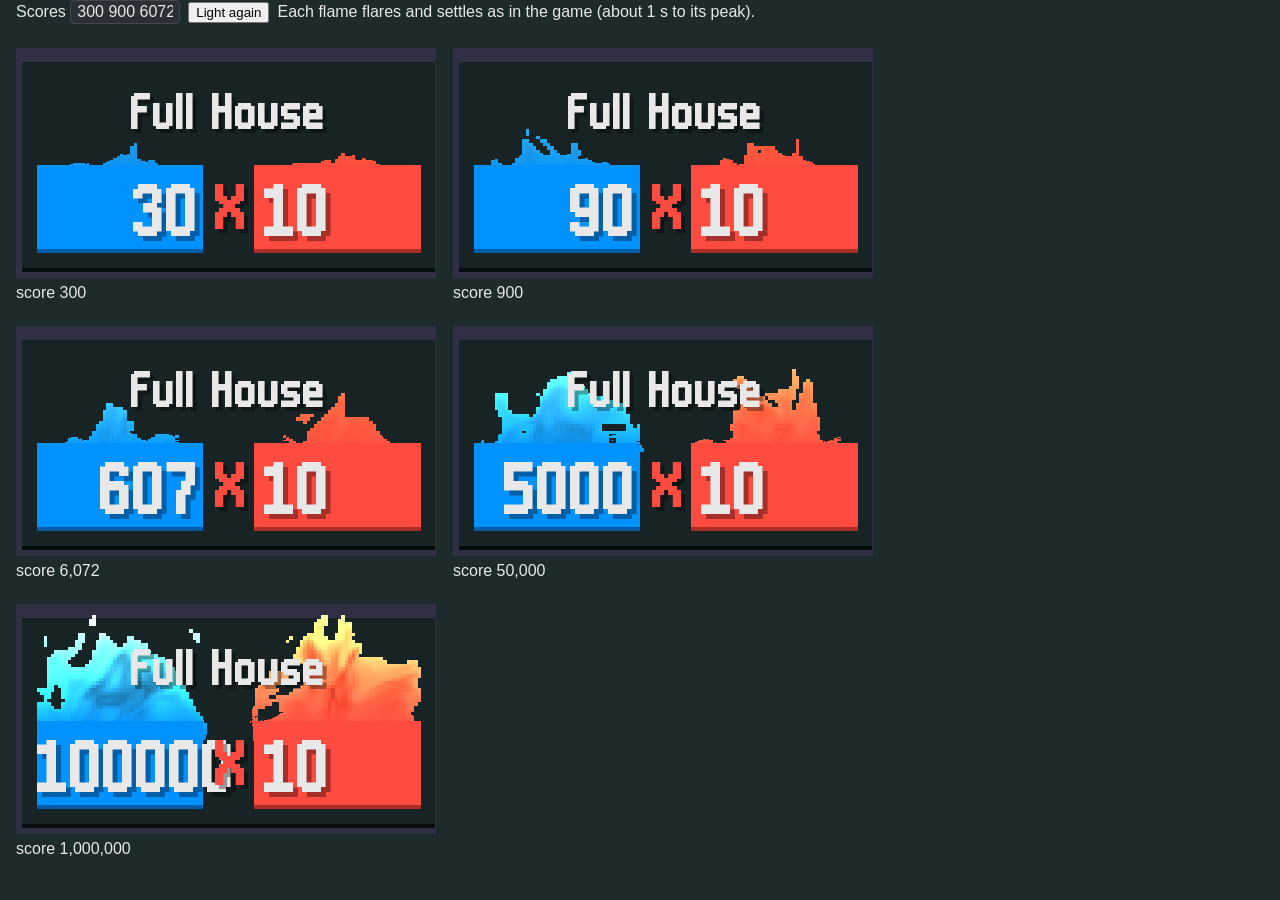
<file: app/static/flame-test.html>
<!doctype html>
<html lang="en">
<head>
  <meta charset="utf-8">
  <meta name="viewport" content="width=device-width, initial-scale=1">
  <title>Flame Test</title>
  <link rel="stylesheet" href="style.css">
  <style>
    /* A check of the score flames (flames.js, the game's shader): the real hand panel at a few scores, side by side,
       each lit at load and held, so they can be set against the game. */
    body { margin: 0; background: #1d2b2c; color: #e8e8e8; font: 16px sans-serif; }
    #row { display: flex; flex-wrap: wrap; gap: 24px; padding: 24px 16px; }
    .cell { position: relative; width: 413px; }
    .cell .stage { position: relative; height: 230px; }
    .cell .stage #sidebar { left: 0; top: 0; width: 420px; height: 230px; border: 0; }
    .cell .stage #hand-box { top: 14px; }
    .cell p { margin: 6px 0 0; }
    #controls { padding: 0 16px; }
  </style>
</head>
<body>
  <div id="controls">
    <label>Scores <input id="scores" value="300 900 6072 50000 1000000" size="40"></label>
    <button id="go">Light again</button>
    <span>Each flame flares and settles as in the game (about 1 s to its peak).</span>
  </div>
  <div id="row"></div>
  <script type="module">
    import { makeFlames } from "./flames.js";
    const row = document.getElementById("row");
    function light() {
      row.replaceChildren();
      for (const s of document.getElementById("scores").value.split(/\s+/).map(Number).filter((x) => x > 0)) {
        const cell = document.createElement("div");
        cell.className = "cell";
        cell.innerHTML = `<div class="stage"><aside id="sidebar"><div id="hand-box" class="bx">
            <div id="hand-name-row"><span id="hand-name" class="t">Full House</span></div>
            <div id="chips-box" class="bx"><span id="chips" class="t">${Math.round(s / 10)}</span></div>
            <span id="times" class="t">X</span>
            <div id="mult-box" class="bx"><span id="mult" class="t">10</span></div>
          </div></aside></div><p>score ${s.toLocaleString()}</p>`;
        row.append(cell);
        makeFlames(cell.querySelector("#hand-box")).ignite(s);
      }
    }
    document.getElementById("go").addEventListener("click", light);
    light();
  </script>
</body>
</html>
</file>
<file: app/static/style.css>
@font-face { font-family: "m6x11plus"; src: url("fonts/m6x11plus.ttf") format("truetype"); font-display: block; }

/* Colours measured from the game (The Wall boss blind); --boss* follow the current blind. */
:root {
  --boss: #7d459c; --boss-lip: #4c2661;
  --side: #312f44;
  --panel: #453559;
  --dark: #1d2b2c; --dark-lip: #0b1516;
  --hand-panel: #182325; --hand-lip: #050d0f;
  --chips: #0092ff; --chips-lip: #005ba9;
  --mult: #ff4b40; --mult-lip: #ab2d26;
  --orange: #ff9801; --orange-lip: #b06a00;
  --money: #f6b245; --gold-text: #f3b958;
  --ink: #ffffff;
  --spades: #242b55; --hearts: #f03464; --clubs: #235955; --diamonds: #f06b3f;
  --font: "m6x11plus", ui-monospace, monospace;
}

* { box-sizing: border-box; }
html, body { margin: 0; height: 100%; background: #000; overflow: hidden; }
body { font-family: var(--font); color: var(--ink); }
img { image-rendering: pixelated; }

#viewport { position: fixed; left: 0; right: 0; top: 0; bottom: var(--dock-h, 0px); overflow: hidden; }
#game { position: absolute; left: 50%; top: 50%; width: 1920px; height: 1080px; overflow: hidden; transform-origin: center;
  transform: translate(-50%, -50%) scale(var(--scale, 1)); }
#bg { position: fixed; left: 0; top: 0; width: 100vw; height: 100vh; }

/* ---- text: the game's pixel font with a dark drop shadow -------------------------------------- */
.t { font-family: var(--font); line-height: 1; white-space: nowrap; text-shadow: 0.06em 0.06em 0 rgba(0, 0, 0, 0.35); }

/* ---- boxes: stepped pixel corners (clip-path set by app.js), a darker lip at the bottom ---------- */
.bx { position: absolute; background: var(--lip, rgba(0, 0, 0, 0.35)); clip-path: var(--stair); }
.bx::before { content: ""; position: absolute; left: 0; right: 0; top: 0; bottom: var(--e, 4px); background: var(--face); clip-path: var(--stair); }
.bx > * { position: relative; }

/* ---- sidebar ------------------------------------------------------------------------------------- */
#sidebar { position: absolute; left: 69px; top: 0; width: 434px; height: 1080px; background: var(--side); border-left: 4px solid var(--edge, var(--boss)); border-right: 4px solid var(--edge, var(--boss)); }
#sidebar .bx { position: absolute; }
/* sidebar children use page coordinates minus the sidebar's left edge (69 + 4 border = 73) */
#blind-box { left: 6px; top: 79px; width: 420px; height: 305px; --face: #1f2a2c; --lip: #0c1618; }
#blind-title { left: 5px; top: 5px; width: 405px; height: 59px; --face: var(--boss); --lip: var(--boss-lip); display: grid; place-items: center; }
#blind-name { font-size: 64px; margin-top: -6px; }
#blind-panel { left: 4px; top: 71px; width: 406px; height: 229px; --face: var(--panel); --lip: var(--panel); --e: 0px; }
#blind-desc { position: absolute; left: 6px; right: 6px; top: 2px; height: 66px; display: flex; align-items: center; justify-content: center;
  text-align: center; font-size: 35.5px; line-height: 0.92; white-space: normal; }   /* two lines at most (footage: The Hook's) */
#blind-chip { position: absolute; left: 13px; top: 82px; width: 111px; height: 111px; }
#score-box { left: 150px; top: 71px; width: 243px; height: 130px; --face: var(--dark); --lip: var(--dark-lip); --e: 5px; }
#score-at-least { position: absolute; left: 0; right: 0; top: -1px; text-align: center; font-size: 30px; }
#target-row { position: absolute; left: 0; right: 0; top: 18px; display: flex; justify-content: center; align-items: center; gap: 10px; }
#target { font-size: 67px; color: var(--mult); }
#reward-row { position: absolute; left: 0; right: 0; top: 77px; text-align: center; font-size: 30px; }
#reward { font-size: 43px; position: relative; top: 5px; }
.money { color: var(--money); }

#round-box { left: 7px; top: 394px; width: 412px; height: 80px; --face: var(--boss); --lip: var(--boss-lip); }
#round-label { position: absolute; left: 27px; top: 10px; font-size: 40px; line-height: 0.73; }
#round-inner { left: 127px; top: 9px; width: 275px; height: 59px; --face: var(--side); --lip: var(--side); --e: 0px; display: flex; justify-content: center; align-items: center; gap: 12px; }
#round-score { font-size: 73px; }

#hand-box { left: 6px; top: 481px; width: 413px; height: 210px; --face: var(--hand-panel); --lip: var(--hand-lip); }
#hand-name-row { position: absolute; left: 0; right: 0; top: 18px; text-align: center; }
#hand-name { font-size: 59px; }
#hand-level { font-size: 37px; color: #fff5a8; position: relative; top: -6px; margin-left: 6px; }
#chips-box { left: 15px; top: 103px; width: 166px; height: 88px; --face: var(--chips); --lip: var(--chips-lip); display: grid; place-items: center end; padding-right: 4px; }
#mult-box { left: 232px; top: 103px; width: 167px; height: 88px; --face: var(--mult); --lip: var(--mult-lip); display: grid; place-items: center start; padding-left: 10px; }
#chips, #mult { font-size: 86px; margin-top: -4px; }
#times { position: absolute; left: 193px; top: 105px; font-size: 74px; color: var(--mult); }

.button-red { --face: var(--mult); --lip: var(--mult-lip); }
.button-orange { --face: var(--orange); --lip: var(--orange-lip); }
#run-info { left: 21px; top: 712px; width: 125px; height: 150px; display: grid; place-items: center; text-align: center; }
#run-info .t { font-size: 38px; line-height: 0.95; margin-top: -8px; }
#options { left: 21px; top: 875px; width: 125px; height: 150px; display: grid; place-items: center; }
#options .t { font-size: 37px; margin-top: -8px; }

.stat .label { position: absolute; left: 0; right: 0; top: 2px; text-align: center; font-size: 31.5px; }
.stat .inner, #money-box .inner { --face: var(--side); --lip: var(--side); --e: 0px; display: flex; justify-content: center; align-items: center; }
.stat .inner { left: 11px; top: 36px; width: 100px; height: 56px; }
.big { font-size: 74px; position: relative; left: 3px; }
.blue { color: var(--chips); } .red { color: var(--mult); } .orange { color: var(--orange); }
#hands-box { left: 165px; top: 704px; width: 121px; height: 100px; --face: var(--boss); --lip: var(--boss-lip); }
#discards-box { left: 298px; top: 704px; width: 121px; height: 100px; --face: var(--boss); --lip: var(--boss-lip); }
#money-box { left: 165px; top: 820px; width: 253px; height: 100px; --face: var(--boss); --lip: var(--boss-lip); }
#money-box .inner { left: 15px; top: 6px; width: 224px; height: 84px; }
#money { font-size: 85px; }
#ante-box { left: 165px; top: 931px; width: 121px; height: 100px; --face: var(--boss); --lip: var(--boss-lip); }
#round-num-box { left: 297px; top: 931px; width: 121px; height: 100px; --face: var(--boss); --lip: var(--boss-lip); }
#ante-of { font-size: 35px; margin-left: 6px; margin-top: -4px; }

/* poker chip icon next to scores */
.chip-icon { display: inline-block; width: 40px; height: 40px; border-radius: 50%; flex: none;
  background: radial-gradient(circle, #e9f3f3 0 30%, #2e4447 31% 38%, #e9f3f3 39% 100%);
  -webkit-mask: radial-gradient(circle, #000 0 66%, transparent 67%), conic-gradient(#000 0 10%, transparent 10% 15%, #000 15% 35%, transparent 35% 40%, #000 40% 60%, transparent 60% 65%, #000 65% 85%, transparent 85% 90%, #000 90%);
  -webkit-mask-composite: source-over; }

/* ---- board ------------------------------------------------------------------------------------- */
.tray { position: absolute; background: rgba(0, 0, 0, 0.12); clip-path: var(--stair-l); }
#joker-tray { left: 522px; top: 61px; width: 842px; height: 219px; }
#consumable-tray { left: 1395px; top: 61px; width: 390px; height: 219px; }
#hand-tray { left: 530px; top: 805px; width: 1030px; height: 218px; }
.count { position: absolute; font-size: 32px; color: #f0f0f0; }
#joker-count { left: 537px; top: 284px; }
#consumable-count { left: 1700px; top: 284px; width: 62px; text-align: right; }
#hand-count { left: 945px; top: 1024px; width: 200px; text-align: center; }
#deck-count { left: 1640px; top: 1024px; width: 104px; text-align: right; }
#deck-pile { position: absolute; left: 1588px; top: 808px; width: 159px; height: 214px; }
/* held tags (app.js tagColumn): right of the deck, as in a game screenshot holding one; used, a "+" covers it */
.held-tag { position: absolute; width: 62px; height: 62px; cursor: help; }
.held-tag img { display: block; width: 62px; height: 62px; }
.held-tag .yep { position: absolute; inset: -6px; border-radius: 12px; background: var(--yep); color: #fff; font-size: 56px;
  display: grid; place-items: center; box-shadow: 0 5px 0 rgba(0, 0, 0, 0.3); }
#layer { position: absolute; inset: 0; pointer-events: none; }
#layer > * { pointer-events: auto; }

/* cards themselves: cards.css */
.shadowed { filter: drop-shadow(0 10px 0 rgba(10, 0, 20, 0.33)); }
/* the shared shadow layer (board.js, motion.js SHADOW): one see-through layer, so overlapping shadows don't darken twice */
#layer > #shades { position: absolute; inset: 0; z-index: 0; opacity: 0.33; pointer-events: none; }
#shades > i { position: absolute; left: 0; top: 0; width: 159px; height: 214px; margin: 2.3px; border-radius: 8px; background: #0a0014; }
/* the jokers that aren't a full card (cards.css): the shadow is their card's, centred where a card's would be */
/* Half Joker's card is torn across (its art's lower edge runs from 93 to 121 of 190 px): its shadow is the art's own
   outline, the art moved down as the card is (the user, 30 Oct: "in the shape of him") */
#shades > i.shade-half { width: 164px; height: 219px; margin: 0; border-radius: 0;
  -webkit-mask: url("img/jokers/half-joker.png") 0 38.04px / 164px 219px no-repeat;
  mask: url("img/jokers/half-joker.png") 0 38.04px / 164px 219px no-repeat; }
#shades > i.shade-square { height: 159.1px; margin-top: 29.95px; }
#shades > i.shade-photo { height: 179.8px; margin-top: 19.6px; }
#shades > i.shade-wee { width: 111.6px; height: 150.1px; margin: 34.45px 0 0 26.2px; border-radius: 6px; }
.popup { position: absolute; font-size: 86px; color: #fff; text-shadow: 4px 4px 0 rgba(0, 0, 0, 0.35); }
.popup::before { content: ""; position: absolute; left: 38px; top: 6px; width: 40px; height: 54px; border-radius: 10px; background: var(--chips); z-index: -1; transform: rotate(-12deg); }

/* shop and packs, drawn over the hand tray */
.offers { position: absolute; left: 530px; top: 330px; width: 1030px; display: flex; flex-wrap: wrap; gap: 24px; justify-content: center; align-items: flex-end; }
.offer-group { position: relative; display: flex; gap: 14px; align-items: flex-end; padding: 44px 14px 14px; border-radius: 12px; background: rgba(0, 0, 0, 0.3); }
.offer-group > .label { position: absolute; top: 6px; left: 14px; font-size: 32px; }
.offer { position: relative; width: 159px; height: 250px; }
.offer > .card, .offer > .joker, .offer > .consumable, .offer > .art { top: 37px; left: 0; }
.offer > .art { position: absolute; width: 159px; height: 213px; }
.offer > .art img { width: 100%; height: 100%; }
.offer .price { position: absolute; top: 0; left: 50%; transform: translateX(-50%); font-size: 32px; color: var(--money); background: #1b2526; border-radius: 8px; padding: 2px 10px; }
.offer .price.free { color: #7bff9a; }

/* ---- dock (lab controls) ------------------------------------------------------------------------ */
#dock { position: fixed; left: 0; right: 0; bottom: 0; background: rgba(20, 22, 30, 0.92); padding: 6px 12px; font-size: 16px; z-index: 5; display: grid; gap: 4px; }
body.bare #dock { display: none; }
.dock-row { display: flex; gap: 12px; align-items: center; flex-wrap: wrap; }
#controls { display: flex; gap: 8px; align-items: center; flex-wrap: wrap; }
#controls input, #controls select { font: inherit; color: inherit; background: #2b3036; border: 1px solid #44494f; border-radius: 4px; padding: 2px 6px; width: 110px; }
.btn { border: 0; border-radius: 6px; padding: 4px 10px; cursor: pointer; font-family: var(--font); font-size: 16px; color: #fff; background: #3a4048; }
.btn.deal { background: var(--mult); }
.timeline { display: flex; gap: 6px; align-items: center; flex: 1; min-width: 300px; }
#scrub { flex: 1; accent-color: var(--money); }
.speed { display: flex; gap: 2px; }
.speed button { border: 0; background: none; color: #aaa; cursor: pointer; font-family: var(--font); }
.speed button[aria-checked="true"] { color: #fff; }
.step-label { color: #aaa; }
#controls #model-pick { width: 290px; }
.run-label { color: var(--money); }
.run-result.won { color: #35bd86; }
.run-result.lost { color: var(--mult); }
.banner { color: #fff; }
.picker summary { cursor: pointer; }
.picker-grid { display: grid; grid-template-columns: repeat(auto-fill, 48px); gap: 4px; max-height: 160px; overflow: auto; }
.pick { position: relative; border: 2px solid transparent; border-radius: 4px; background: none; padding: 0; cursor: pointer; }
.pick img { width: 44px; display: block; }
.pick img.soul { position: absolute; inset: 0; }   /* a legendary's figure over its card */
.pick[aria-pressed="true"] { border-color: var(--money); }
.score-log { list-style: none; margin: 4px 0; padding: 0; max-height: 140px; overflow: auto; columns: 3; }
.score-log li { display: flex; justify-content: space-between; gap: 8px; break-inside: avoid; }
.credits { margin: 0; color: #888; }
.credits a { color: inherit; }
.tooltip { position: fixed; z-index: 10; max-width: 280px; background: #1b2526; border: 2px solid #3d4f50; border-radius: 8px; padding: 8px 10px; font-size: 16px; pointer-events: none; }
.tooltip b { display: block; margin-bottom: 3px; }
#vignette { position: fixed; inset: 0; pointer-events: none; background: radial-gradient(ellipse 75% 85% at 55% 45%, transparent 55%, rgba(0, 0, 0, var(--vignette, 0.0)) 100%); }

/* ---- shop ---------------------------------------------------------------------------------------- */
#shop-sign { position: absolute; left: 5px; top: 92px; width: 414px; height: 278px; border: 6px solid #e9463d; border-radius: 16px; background: #1e2b2e; }
/* the game's sign sprite: 4 frames of 113 x 57, bulbs blinking */
#shop-sign .marquee { position: absolute; left: 18px; top: 20px; width: 373px; height: 188px;
  background: url("img/ui/shop-sign.png") 0 0 / 1492px 188px no-repeat; image-rendering: pixelated;
  animation: marquee 1.2s steps(4) infinite; }
@keyframes marquee { to { background-position: -1492px 0; } }
body.bare #shop-sign .marquee { animation: none; }
#shop-sign .improve { position: absolute; left: -12px; right: 0; bottom: 12px; text-align: center; font-size: 49px; color: #f6c46b; }
#shop-sign .improve > span { display: inline-block; }
#shop-sign .improve .grow { animation: letter-grow calc(0.035s * var(--k, 1)) ease-out; }
@keyframes letter-grow { from { transform: scale(0.35); } }
body.in-shop #shop-sign { display: block; }
body.in-shop #hand-tray, body.in-shop #hand-count { display: none; }

.panel { position: absolute; }
#shop-panel { left: 556px; top: 363px; width: 981px; height: 740px; --face: #1b2629; --lip: #1b2629; --e: 0px;
  box-shadow: none; }
#shop-panel-edge { position: absolute; left: 552px; top: 359px; width: 989px; height: 685px; background: #c94e48; clip-path: var(--stair-l); }
#shop-panel-edge::before { content: ""; position: absolute; inset: 4px; background: #1b2629; clip-path: var(--stair-l); }
.shop-button { display: grid; place-items: center; text-align: center; }
.shop-button .t { font-size: 36.5px; line-height: 0.95; }
.shop-button .t b { display: block; font-weight: normal; font-size: 67px; }
.button-green { --face: #35bd86; --lip: #23825b; }
.area { --face: #3b5155; --lip: #2b3c3f; }
.area.dark { --face: #1e2b2e; --lip: #1e2b2e; --e: 0px; box-shadow: inset 0 0 0 4px #2d3c3f; }
.area .side-label { position: absolute; left: -96px; top: 50%; width: 240px; text-align: center; transform: translate(0, -50%) rotate(-90deg); transform-origin: center; font-size: 36px; color: #3f5154; text-shadow: none; white-space: nowrap; }
.price-tag { position: absolute; width: 84px; height: 46px; --face: #353f43; --lip: #252d30; display: grid; place-items: center; }
.price-tag .t { font-size: 45px; color: var(--money); margin-top: -8px; }
.price-tag.free .t { color: #7bff9a; }
body.in-shop #deck-pile { left: 1600px; top: 787px; }

#pack-panel-edge { position: absolute; left: 841px; top: 918px; width: 480px; height: 200px; background: var(--pack-edge, #1f9ab1); clip-path: var(--stair-l); }
#pack-panel-edge::before { content: ""; position: absolute; inset: 4px; background: #2d3a3d; clip-path: var(--stair-l); }
#pack-title { position: absolute; left: 841px; top: 936px; width: 480px; text-align: center; font-size: 64px; }
#pack-skip { left: 998px; top: 1006px; width: 166px; height: 62px; display: grid; place-items: center; }
#pack-skip .t { font-size: 44px; }
.pack-picks { position: absolute; left: 841px; top: 880px; width: 480px; text-align: center; font-size: 30px; }
body.in-shop .shadowed { filter: drop-shadow(0 8px 0 rgba(0, 0, 0, 0.3)); }

/* ---- what moves (app.js, motion.js): panels moved as one, offers with their price tags, popups ------- */
#layer > .group, #layer > .popup-at { pointer-events: none; }
.group { position: absolute; left: 0; top: 0; width: 1920px; height: 1080px; }
.group > * { pointer-events: auto; }
.slot { position: absolute; }
.hold { visibility: hidden; }

/* Play Hand / Sort Hand / Discard under the raised hand, grey until cards are selected (colours from the game) */
.hand-buttons .bx { display: grid; place-items: center; text-align: center; }
.hand-buttons .button-play, .hand-buttons .button-discard { --face: #4a4f4e; --lip: #353a39; }
.hand-buttons.armed .button-play { --face: #005197; --lip: #00396b; }
.hand-buttons.armed .button-discard { --face: #f2453b; --lip: #a82e27; }
.hand-buttons .button-play .t, .hand-buttons .button-discard .t { font-size: 44px; margin-top: -8px; }
.sort-box { --lip: #dadce4; --face: #dadce4; }
.sort-box::before { inset: 4px; background: #2f3f3f; }
.sort-box > .t { position: absolute; left: 0; right: 0; top: 10px; font-size: 31px; }
.sort-pick .t { font-size: 28px; margin-top: -6px; }

/* the cash-out panel */
.cash-outer { --face: #2b3537; --lip: #2b3537; --e: 0px; }
.cash-inner { --face: #1d2628; --lip: #121a1b; }
.cash-button { display: grid; place-items: center; }
.cash-button .t { font-size: 70px; margin-top: -8px; }
.cash-blind { position: absolute; left: 620px; top: 523px; width: 850px; height: 100px; }
.cash-blind img { position: absolute; left: 0; top: 0; width: 95px; height: 95px; }
.cash-blind .at-least { position: absolute; left: 118px; top: 3px; font-size: 30px; }
.cash-blind .target { position: absolute; left: 136px; top: 32px; display: flex; align-items: center; gap: 6px; font-size: 67px; color: var(--mult); }
.cash-blind .reward { position: absolute; right: 0; top: 36px; font-size: 43px; }
.cash-rule { position: absolute; left: 625px; top: 648px; width: 840px; height: 4px; background: repeating-linear-gradient(90deg, #dfe6e8 0 4px, transparent 4px 27px); }
.cash-row { position: absolute; left: 618px; width: 850px; height: 60px; }
.cash-row .n { position: absolute; left: 0; top: 4px; font-size: 52px; }
.cash-row .n.chips { color: var(--chips); } .cash-row .n.mult { color: var(--mult); } .cash-row .n.money { color: var(--money); }
.cash-row .label { position: absolute; left: 42px; top: 18px; font-size: 28px; }
.cash-row > .money { position: absolute; right: 0; top: 14px; font-size: 43px; }

/* score popups: "+11" over a blue badge (chips), "+4 Mult" over red, "$3" in gold */
.popup-at { position: absolute; width: 0; height: 0; z-index: 80; }
.pop { position: absolute; left: 0; top: 0; transform: translate(-50%, -50%); font-size: 86px; color: #fff; text-shadow: 4px 4px 0 rgba(0, 0, 0, 0.35); }
.pop::before { content: ""; position: absolute; left: 50%; top: 50%; width: 44px; height: 58px; margin: -31px 0 0 -22px; border-radius: 10px; background: var(--chips); z-index: -1; transform: rotate(-12deg); }
.pop.mult::before { background: var(--mult); }
.pop.dollars { color: var(--money); }
.pop.dollars::before { display: none; }
.pop.small { font-size: 60px; }
/* a boss blind's effect across the table as its hand is dealt (board.js announce; --k: 1 / the game speed) */
.announce { position: absolute; left: 0; top: 0; transform: translate(-50%, -50%); width: max-content; max-width: 1300px;
  white-space: normal; text-align: center; color: #fff; }
.announce .word { white-space: nowrap; }
.announce .word > span { display: inline-block; }
.announce .swell { animation: letter-swell calc(0.14s * var(--k, 1)) ease-out; }
@keyframes letter-swell { 35% { transform: scale(1.9) rotate(var(--r, 0deg)); } }
.announce.gone .word > span { transform: scale(0); transition: transform calc(0.25s * var(--k, 1)) ease-in; }
.dock-link { margin-left: auto; color: var(--money); }
.dock-link.plan-link { margin-left: 12px; }

/* ---- the animation pass of 28 Oct, from gameplay footage (board.js) ------------------------------------------ */
/* stars over the table while a space pack (Arcana, Celestial, Spectral) is open */
#stars { position: fixed; inset: 0; pointer-events: none; overflow: hidden; opacity: 0; transition: opacity 0.6s; }
body.starry #stars { opacity: 1; }
#stars i { position: absolute; width: var(--s); height: var(--s); background: #fff; opacity: 0.75;
  animation: star-drift var(--d) linear infinite, star-twinkle 2.6s ease-in-out infinite; }
@keyframes star-drift { to { transform: translate(-260px, -420px); } }
@keyframes star-twinkle { 50% { opacity: 0.2; } }

/* flames over the chips and mult boxes (flames.js, played back from gameplay footage): one canvas per box;
   over the hand's name while it scores (as the game draws them), under its total */
/* the game's flame sprite, 208 px square on each box: its row 116 on the box's top edge, behind the box (flames.js) */
#hand-box .flames { position: absolute; inset: 0; pointer-events: none; }
#hand-box .flames canvas { position: absolute; top: -13px; width: 208px; height: 208px; image-rendering: pixelated;
  clip-path: inset(0 0 4px 0); }   /* (its last 4 rows hang below the 88-px box) */
#hand-box .flames .chips { left: -6px; }
#hand-box .flames .mult { left: 212px; }
#hand-box.total #hand-name-row { z-index: 3; }

/* the beaten blind's chip burning away, embers rising off it */
#blind-chip.burnt { animation: chip-burn 0.6s ease-in forwards; }
@keyframes chip-burn { 30% { filter: brightness(1.9) saturate(2.5) hue-rotate(-20deg); transform: scale(1.08); }
  100% { filter: brightness(0.3) saturate(3) hue-rotate(-30deg); transform: scale(0.25) rotate(30deg); opacity: 0; } }
#blind-panel .ember { position: absolute; width: 8px; height: 8px; background: #ff8a2a; box-shadow: 0 0 6px #ff5a1a; opacity: 0;
  animation: ember 0.9s ease-out forwards; pointer-events: none; }
@keyframes ember { 0% { opacity: 1; transform: none; } 100% { opacity: 0; transform: translate(var(--dx), -90px) scale(0.4); } }

/* the cash-out panel typing in: dollars tick in with a pop, the dotted rule draws, the button comes up last */
.cash-blind .reward span, .cash-row > .money span { display: inline-block; }
.tick.ticked { animation: tick 0.22s ease-out; }
@keyframes tick { from { transform: scale(1.9) translateY(-6px); } }
.cash-rule { transform-origin: left center; transition: transform 0.35s ease-out; }
.cash-rule.hold { visibility: visible; transform: scaleX(0); }
.cash-button:not(.hold) { animation: cash-pop 0.3s ease-out; }
@keyframes cash-pop { from { transform: scale(0.6); } }

/* popups on the sidebar: the ante's and round's "+1" (orange), money spent ("-$6", red) */
.pop.plus::before { background: var(--orange); }
.pop.spent::before { background: var(--mult); width: 110%; left: -5%; margin-left: 0; transform: rotate(-4deg); }

/* a pack bursting open */
.shard { position: absolute; width: var(--s); height: var(--s); margin: calc(var(--s) / -2) 0 0 calc(var(--s) / -2); background: #fff;
  pointer-events: none; z-index: 90; animation: shard 0.7s ease-out forwards; }
@keyframes shard { to { transform: translate(var(--dx), var(--dy)) rotate(200deg) scale(0.3); opacity: 0; } }

/* the end of a run: a red wash over the table, the GAME OVER (or YOU WIN!) panel, Jimbo with a line */
#wash { position: absolute; inset: 0; z-index: 190; background: #c8393b; opacity: 0; transition: opacity 0.6s ease-in; pointer-events: none; }
#wash.on { opacity: 0.68; }
#end-screen { position: absolute; inset: 0; z-index: 195; pointer-events: none; }   /* over every card (sprites go to z 130) */
#end-screen > * { pointer-events: auto; }
.end-panel { position: absolute; left: 877px; top: 70px; width: 690px; padding: 22px 28px 28px; background: #3a4a4e;
  border: 6px solid #c7d0d2; border-radius: 22px; box-shadow: 0 14px 0 rgba(0, 0, 0, 0.35); }
#end-screen.animate .end-panel { animation: end-rise 0.55s cubic-bezier(0.2, 1.3, 0.5, 1) both; }
@keyframes end-rise { from { transform: translateY(1100px); } }
.end-title { text-align: center; font-size: 128px; color: #fe5f55; margin: -6px 0 14px; text-shadow: 0 7px 0 #8c2427; }
.won .end-title { color: #f6c445; text-shadow: 0 7px 0 #9a6b10; }
.end-stats { background: #1f2b2d; border-radius: 16px; padding: 14px; display: grid; gap: 9px; }
.end-row { display: flex; align-items: center; gap: 8px; background: #a0aaac; border-radius: 10px; padding: 4px 5px 4px 14px; }
.end-row .lab { flex: 1; font-size: 35px; }
.end-row .val { min-width: 76px; display: flex; align-items: center; justify-content: center; gap: 6px; font-size: 40px;
  background: #1f2b2d; border-radius: 8px; padding: 4px 12px; }
.end-row .val.wide { min-width: 290px; }
.end-row .val small { font-size: 26px; color: #c9d2d4; margin-left: 6px; }
.val.red { color: var(--mult); } .val.blue { color: var(--chips); } .val.gold { color: var(--money); }
.val.green { color: #35bd86; } .val.orange { color: var(--orange); } .val.seed { font-size: 30px; }
.end-cols { display: grid; grid-template-columns: 1.4fr 1fr; gap: 10px; }
.end-col { display: grid; gap: 9px; align-content: start; }
.defeated { background: #a0aaac; border-radius: 10px; padding: 6px; display: grid; gap: 6px; }
.defeated .lab { text-align: center; font-size: 35px; }
.defeated .by { background: #1f2b2d; border-radius: 8px; padding: 10px; display: grid; justify-items: center; gap: 8px; }
.defeated .by .t { font-size: 36px; white-space: normal; text-align: center; }
.defeated img { width: 104px; height: 104px; }
.end-buttons { display: grid; gap: 12px; margin-top: 18px; justify-items: center; }
.end-btn { width: 420px; text-align: center; font-size: 46px; background: var(--mult); border-radius: 12px; padding: 6px 0 12px;
  box-shadow: 0 6px 0 var(--mult-lip); cursor: pointer; }
.end-btn.gold { background: var(--orange); box-shadow: 0 6px 0 var(--orange-lip); }
.end-btn:hover { filter: brightness(1.12); }
.jimbo { position: absolute; left: 650px; top: 400px; width: 170px; filter: drop-shadow(0 12px 0 rgba(0, 0, 0, 0.3));
  animation: jimbo-bob 1.8s ease-in-out infinite alternate; }
#end-screen.animate .jimbo { animation: jimbo-in 0.8s cubic-bezier(0.2, 0.9, 0.3, 1.15) 0.5s both, jimbo-bob 1.8s ease-in-out 1.3s infinite alternate; }
@keyframes jimbo-in { from { transform: translate(-760px, -260px) rotate(-640deg) scale(0.5); opacity: 0; } 20% { opacity: 1; } }
@keyframes jimbo-bob { from { transform: translateY(-6px) rotate(-3deg); } to { transform: translateY(6px) rotate(3deg); } }
.bubble { position: absolute; left: 630px; top: 650px; width: 210px; padding: 12px 14px; background: #fff; color: #2b3537;
  border-radius: 12px; font-size: 27px; white-space: normal; text-align: center; text-shadow: none; box-shadow: 0 6px 0 rgba(0, 0, 0, 0.25); }
#end-screen.animate .bubble { animation: bubble-in 0.3s ease-out 1.25s both; }
@keyframes bubble-in { from { transform: scale(0.2); opacity: 0; } }
.spark { position: absolute; left: calc(680px + var(--k) * 11px); top: 420px; width: 12px; height: 12px; background: var(--chips);
  opacity: 0; animation: spark 1.4s ease-out infinite; animation-delay: calc(var(--k) * -0.14s); pointer-events: none; }
.spark:nth-of-type(even) { background: var(--orange); }
@keyframes spark { 0% { opacity: 1; transform: none; } 100% { opacity: 0; transform: translate(calc((var(--k) - 4.5) * 14px), -110px) rotate(180deg); } }
</file>
